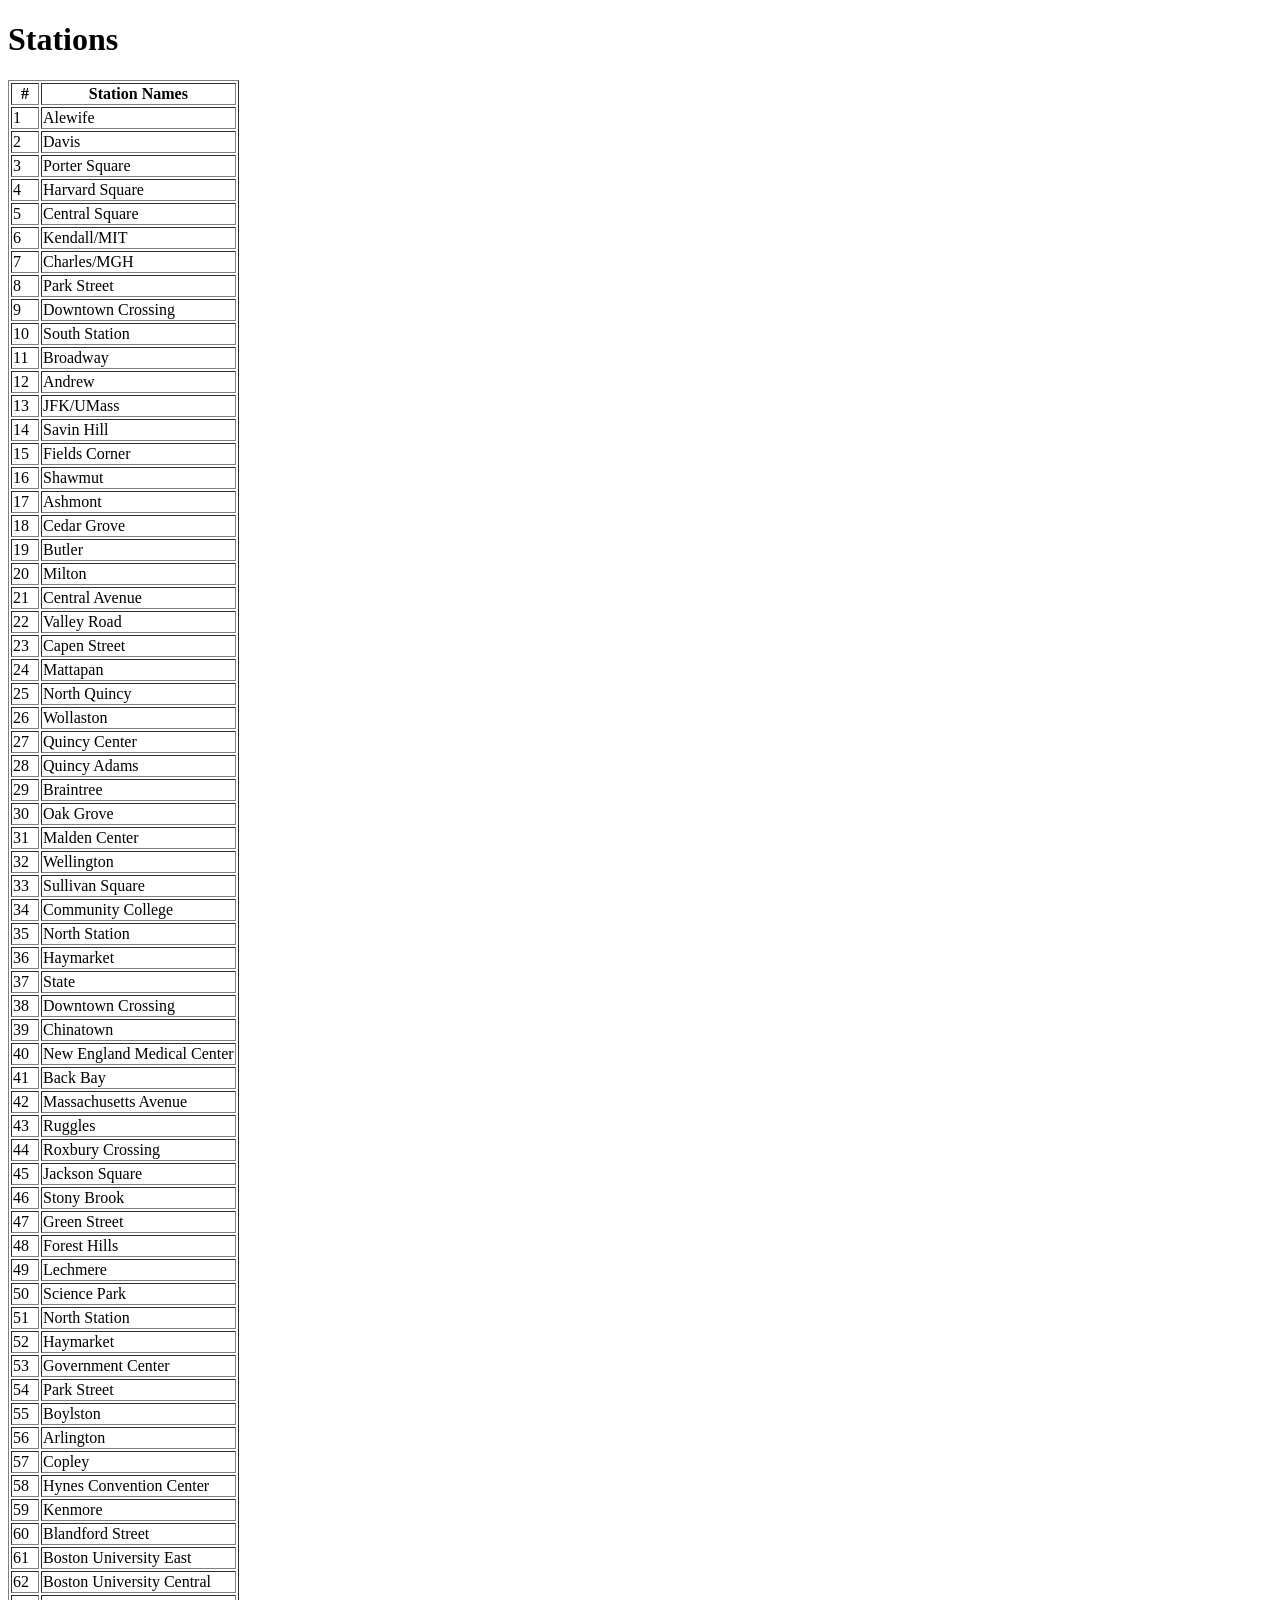
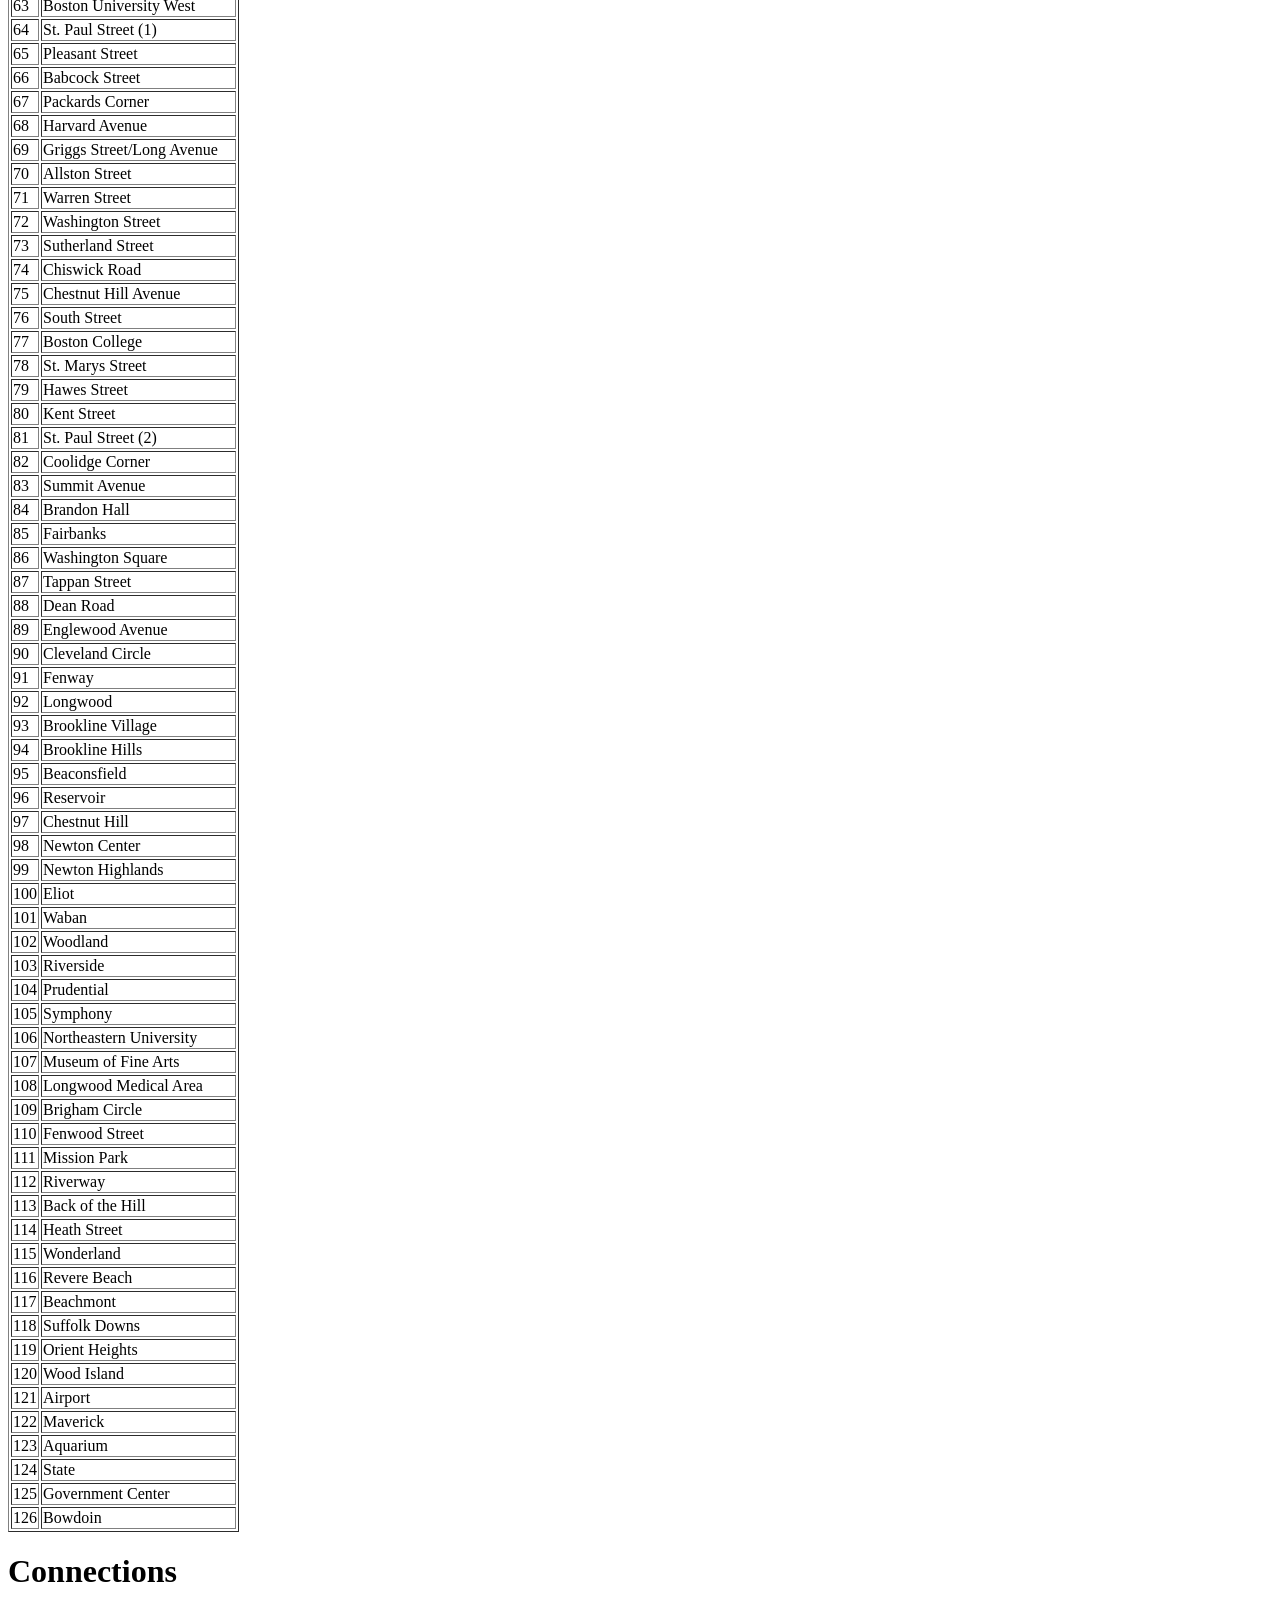
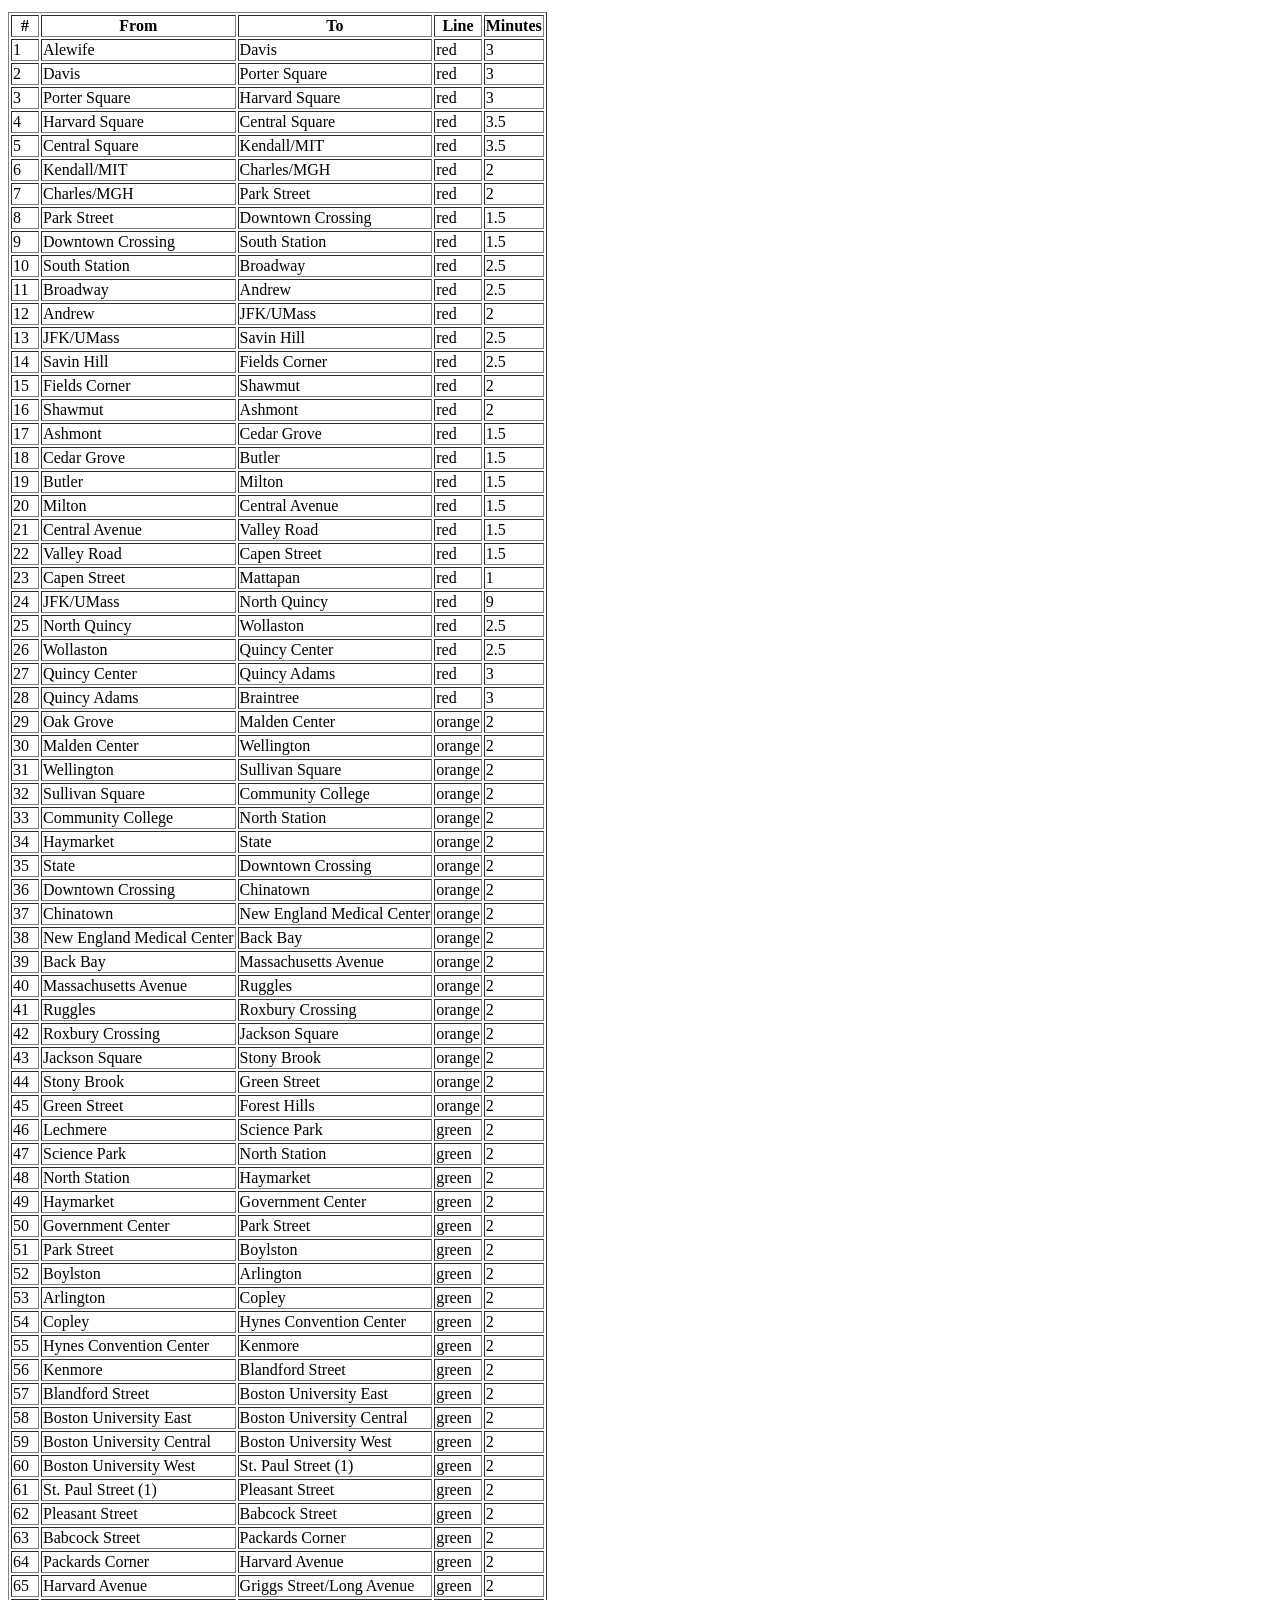
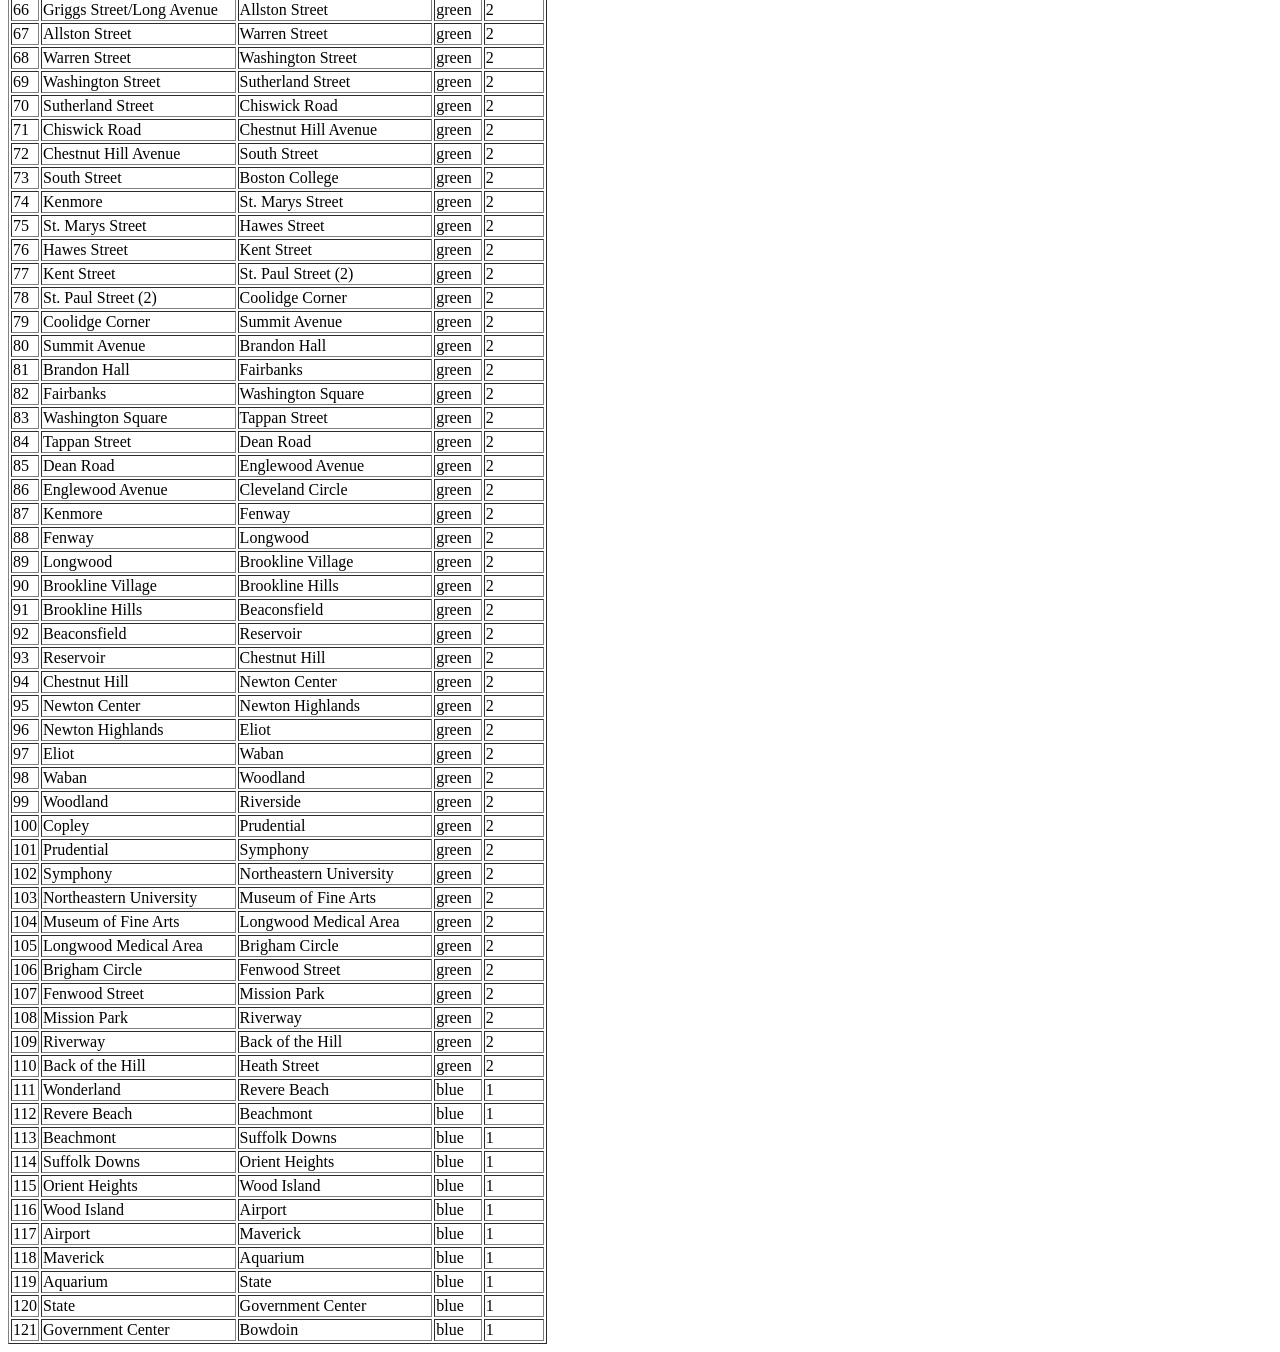
<file: HW4-code/TheTDataCollection/data.html>
<?xml version="1.0" ?>
<!DOCTYPE html PUBLIC "-//W3C//DTD XHTML 1.0 Transitional//EN]"
	"http://www.w3.org/TR/xhtml1/DTD/xhtml1-transitional.dtd">
<html xmlns="http://www.w3.org/1999/xhtml">
<head>
<title>MBTA data</title>
</head>
<body>
<h1>Stations</h1>
<table border="1">
	<thead>
		<tr>
			<th>#</th>
			<th>Station Names</th>
		</tr>
	</thead>
	<tbody>
		<tr>
			<td>1</td>
			<td>Alewife</td>
		</tr>
		<tr>
			<td>2</td>
			<td>Davis</td>
		</tr>
		<tr>
			<td>3</td>
			<td>Porter Square</td>
		</tr>
		<tr>
			<td>4</td>
			<td>Harvard Square</td>
		</tr>
		<tr>
			<td>5</td>
			<td>Central Square</td>
		</tr>
		<tr>
			<td>6</td>
			<td>Kendall/MIT</td>
		</tr>
		<tr>
			<td>7</td>
			<td>Charles/MGH</td>
		</tr>
		<tr>
			<td>8</td>
			<td>Park Street</td>
		</tr>
		<tr>
			<td>9</td>
			<td>Downtown Crossing</td>
		</tr>
		<tr>
			<td>10</td>
			<td>South Station</td>
		</tr>
		<tr>
			<td>11</td>
			<td>Broadway</td>
		</tr>
		<tr>
			<td>12</td>
			<td>Andrew</td>
		</tr>
		<tr>
			<td>13</td>
			<td>JFK/UMass</td>
		</tr>
		<tr>
			<td>14</td>
			<td>Savin Hill</td>
		</tr>
		<tr>
			<td>15</td>
			<td>Fields Corner</td>
		</tr>
		<tr>
			<td>16</td>
			<td>Shawmut</td>
		</tr>
		<tr>
			<td>17</td>
			<td>Ashmont</td>
		</tr>
		<tr>
			<td>18</td>
			<td>Cedar Grove</td>
		</tr>
		<tr>
			<td>19</td>
			<td>Butler</td>
		</tr>
		<tr>
			<td>20</td>
			<td>Milton</td>
		</tr>
		<tr>
			<td>21</td>
			<td>Central Avenue</td>
		</tr>
		<tr>
			<td>22</td>
			<td>Valley Road</td>
		</tr>
		<tr>
			<td>23</td>
			<td>Capen Street</td>
		</tr>
		<tr>
			<td>24</td>
			<td>Mattapan</td>
		</tr>
		<tr>
			<td>25</td>
			<td>North Quincy</td>
		</tr>
		<tr>
			<td>26</td>
			<td>Wollaston</td>
		</tr>
		<tr>
			<td>27</td>
			<td>Quincy Center</td>
		</tr>
		<tr>
			<td>28</td>
			<td>Quincy Adams</td>
		</tr>
		<tr>
			<td>29</td>
			<td>Braintree</td>
		</tr>
		<tr>
			<td>30</td>
			<td>Oak Grove</td>
		</tr>
		<tr>
			<td>31</td>
			<td>Malden Center</td>
		</tr>
		<tr>
			<td>32</td>
			<td>Wellington</td>
		</tr>
		<tr>
			<td>33</td>
			<td>Sullivan Square</td>
		</tr>
		<tr>
			<td>34</td>
			<td>Community College</td>
		</tr>
		<tr>
			<td>35</td>
			<td>North Station</td>
		</tr>
		<tr>
			<td>36</td>
			<td>Haymarket</td>
		</tr>
		<tr>
			<td>37</td>
			<td>State</td>
		</tr>
		<tr>
			<td>38</td>
			<td>Downtown Crossing</td>
		</tr>
		<tr>
			<td>39</td>
			<td>Chinatown</td>
		</tr>
		<tr>
			<td>40</td>
			<td>New England Medical Center</td>
		</tr>
		<tr>
			<td>41</td>
			<td>Back Bay</td>
		</tr>
		<tr>
			<td>42</td>
			<td>Massachusetts Avenue</td>
		</tr>
		<tr>
			<td>43</td>
			<td>Ruggles</td>
		</tr>
		<tr>
			<td>44</td>
			<td>Roxbury Crossing</td>
		</tr>
		<tr>
			<td>45</td>
			<td>Jackson Square</td>
		</tr>
		<tr>
			<td>46</td>
			<td>Stony Brook</td>
		</tr>
		<tr>
			<td>47</td>
			<td>Green Street</td>
		</tr>
		<tr>
			<td>48</td>
			<td>Forest Hills</td>
		</tr>
		<tr>
			<td>49</td>
			<td>Lechmere</td>
		</tr>
		<tr>
			<td>50</td>
			<td>Science Park</td>
		</tr>
		<tr>
			<td>51</td>
			<td>North Station</td>
		</tr>
		<tr>
			<td>52</td>
			<td>Haymarket</td>
		</tr>
		<tr>
			<td>53</td>
			<td>Government Center</td>
		</tr>
		<tr>
			<td>54</td>
			<td>Park Street</td>
		</tr>
		<tr>
			<td>55</td>
			<td>Boylston</td>
		</tr>
		<tr>
			<td>56</td>
			<td>Arlington</td>
		</tr>
		<tr>
			<td>57</td>
			<td>Copley</td>
		</tr>
		<tr>
			<td>58</td>
			<td>Hynes Convention Center</td>
		</tr>
		<tr>
			<td>59</td>
			<td>Kenmore</td>
		</tr>
		<tr>
			<td>60</td>
			<td>Blandford Street</td>
		</tr>
		<tr>
			<td>61</td>
			<td>Boston University East</td>
		</tr>
		<tr>
			<td>62</td>
			<td>Boston University Central</td>
		</tr>
		<tr>
			<td>63</td>
			<td>Boston University West</td>
		</tr>
		<tr>
			<td>64</td>
			<td>St. Paul Street (1)</td>
		</tr>
		<tr>
			<td>65</td>
			<td>Pleasant Street</td>
		</tr>
		<tr>
			<td>66</td>
			<td>Babcock Street</td>
		</tr>
		<tr>
			<td>67</td>
			<td>Packards Corner</td>
		</tr>
		<tr>
			<td>68</td>
			<td>Harvard Avenue</td>
		</tr>
		<tr>
			<td>69</td>
			<td>Griggs Street/Long Avenue</td>
		</tr>
		<tr>
			<td>70</td>
			<td>Allston Street</td>
		</tr>
		<tr>
			<td>71</td>
			<td>Warren Street</td>
		</tr>
		<tr>
			<td>72</td>
			<td>Washington Street</td>
		</tr>
		<tr>
			<td>73</td>
			<td>Sutherland Street</td>
		</tr>
		<tr>
			<td>74</td>
			<td>Chiswick Road</td>
		</tr>
		<tr>
			<td>75</td>
			<td>Chestnut Hill Avenue</td>
		</tr>
		<tr>
			<td>76</td>
			<td>South Street</td>
		</tr>
		<tr>
			<td>77</td>
			<td>Boston College</td>
		</tr>
		<tr>
			<td>78</td>
			<td>St. Marys Street</td>
		</tr>
		<tr>
			<td>79</td>
			<td>Hawes Street</td>
		</tr>
		<tr>
			<td>80</td>
			<td>Kent Street</td>
		</tr>
		<tr>
			<td>81</td>
			<td>St. Paul Street (2)</td>
		</tr>
		<tr>
			<td>82</td>
			<td>Coolidge Corner</td>
		</tr>
		<tr>
			<td>83</td>
			<td>Summit Avenue</td>
		</tr>
		<tr>
			<td>84</td>
			<td>Brandon Hall</td>
		</tr>
		<tr>
			<td>85</td>
			<td>Fairbanks</td>
		</tr>
		<tr>
			<td>86</td>
			<td>Washington Square</td>
		</tr>
		<tr>
			<td>87</td>
			<td>Tappan Street</td>
		</tr>
		<tr>
			<td>88</td>
			<td>Dean Road</td>
		</tr>
		<tr>
			<td>89</td>
			<td>Englewood Avenue</td>
		</tr>
		<tr>
			<td>90</td>
			<td>Cleveland Circle</td>
		</tr>
		<tr>
			<td>91</td>
			<td>Fenway</td>
		</tr>
		<tr>
			<td>92</td>
			<td>Longwood</td>
		</tr>
		<tr>
			<td>93</td>
			<td>Brookline Village</td>
		</tr>
		<tr>
			<td>94</td>
			<td>Brookline Hills</td>
		</tr>
		<tr>
			<td>95</td>
			<td>Beaconsfield</td>
		</tr>
		<tr>
			<td>96</td>
			<td>Reservoir</td>
		</tr>
		<tr>
			<td>97</td>
			<td>Chestnut Hill</td>
		</tr>
		<tr>
			<td>98</td>
			<td>Newton Center</td>
		</tr>
		<tr>
			<td>99</td>
			<td>Newton Highlands</td>
		</tr>
		<tr>
			<td>100</td>
			<td>Eliot</td>
		</tr>
		<tr>
			<td>101</td>
			<td>Waban</td>
		</tr>
		<tr>
			<td>102</td>
			<td>Woodland</td>
		</tr>
		<tr>
			<td>103</td>
			<td>Riverside</td>
		</tr>
		<tr>
			<td>104</td>
			<td>Prudential</td>
		</tr>
		<tr>
			<td>105</td>
			<td>Symphony</td>
		</tr>
		<tr>
			<td>106</td>
			<td>Northeastern University</td>
		</tr>
		<tr>
			<td>107</td>
			<td>Museum of Fine Arts</td>
		</tr>
		<tr>
			<td>108</td>
			<td>Longwood Medical Area</td>
		</tr>
		<tr>
			<td>109</td>
			<td>Brigham Circle</td>
		</tr>
		<tr>
			<td>110</td>
			<td>Fenwood Street</td>
		</tr>
		<tr>
			<td>111</td>
			<td>Mission Park</td>
		</tr>
		<tr>
			<td>112</td>
			<td>Riverway</td>
		</tr>
		<tr>
			<td>113</td>
			<td>Back of the Hill</td>
		</tr>
		<tr>
			<td>114</td>
			<td>Heath Street</td>
		</tr>
		<tr>
			<td>115</td>
			<td>Wonderland</td>
		</tr>
		<tr>
			<td>116</td>
			<td>Revere Beach</td>
		</tr>
		<tr>
			<td>117</td>
			<td>Beachmont</td>
		</tr>
		<tr>
			<td>118</td>
			<td>Suffolk Downs</td>
		</tr>
		<tr>
			<td>119</td>
			<td>Orient Heights</td>
		</tr>
		<tr>
			<td>120</td>
			<td>Wood Island</td>
		</tr>
		<tr>
			<td>121</td>
			<td>Airport</td>
		</tr>
		<tr>
			<td>122</td>
			<td>Maverick</td>
		</tr>
		<tr>
			<td>123</td>
			<td>Aquarium</td>
		</tr>
		<tr>
			<td>124</td>
			<td>State</td>
		</tr>
		<tr>
			<td>125</td>
			<td>Government Center</td>
		</tr>
		<tr>
			<td>126</td>
			<td>Bowdoin</td>
		</tr>
	</tbody>
</table>
<h1>Connections</h1>
<table border="1">
	<thead>
		<tr>
			<th>#</th>
			<th>From</th>
			<th>To</th>
			<th>Line</th>
			<th>Minutes</th>
		</tr>
	</thead>
	<tbody>
		<tr>
			<td>1</td>
			<td>Alewife</td>
			<td>Davis</td>
			<td>red</td>
			<td>3</td>
		</tr>
		<tr>
			<td>2</td>
			<td>Davis</td>
			<td>Porter Square</td>
			<td>red</td>
			<td>3</td>
		</tr>
		<tr>
			<td>3</td>
			<td>Porter Square</td>
			<td>Harvard Square</td>
			<td>red</td>
			<td>3</td>
		</tr>
		<tr>
			<td>4</td>
			<td>Harvard Square</td>
			<td>Central Square</td>
			<td>red</td>
			<td>3.5</td>
		</tr>
		<tr>
			<td>5</td>
			<td>Central Square</td>
			<td>Kendall/MIT</td>
			<td>red</td>
			<td>3.5</td>
		</tr>
		<tr>
			<td>6</td>
			<td>Kendall/MIT</td>
			<td>Charles/MGH</td>
			<td>red</td>
			<td>2</td>
		</tr>
		<tr>
			<td>7</td>
			<td>Charles/MGH</td>
			<td>Park Street</td>
			<td>red</td>
			<td>2</td>
		</tr>
		<tr>
			<td>8</td>
			<td>Park Street</td>
			<td>Downtown Crossing</td>
			<td>red</td>
			<td>1.5</td>
		</tr>
		<tr>
			<td>9</td>
			<td>Downtown Crossing</td>
			<td>South Station</td>
			<td>red</td>
			<td>1.5</td>
		</tr>
		<tr>
			<td>10</td>
			<td>South Station</td>
			<td>Broadway</td>
			<td>red</td>
			<td>2.5</td>
		</tr>
		<tr>
			<td>11</td>
			<td>Broadway</td>
			<td>Andrew</td>
			<td>red</td>
			<td>2.5</td>
		</tr>
		<tr>
			<td>12</td>
			<td>Andrew</td>
			<td>JFK/UMass</td>
			<td>red</td>
			<td>2</td>
		</tr>
		<tr>
			<td>13</td>
			<td>JFK/UMass</td>
			<td>Savin Hill</td>
			<td>red</td>
			<td>2.5</td>
		</tr>
		<tr>
			<td>14</td>
			<td>Savin Hill</td>
			<td>Fields Corner</td>
			<td>red</td>
			<td>2.5</td>
		</tr>
		<tr>
			<td>15</td>
			<td>Fields Corner</td>
			<td>Shawmut</td>
			<td>red</td>
			<td>2</td>
		</tr>
		<tr>
			<td>16</td>
			<td>Shawmut</td>
			<td>Ashmont</td>
			<td>red</td>
			<td>2</td>
		</tr>
		<tr>
			<td>17</td>
			<td>Ashmont</td>
			<td>Cedar Grove</td>
			<td>red</td>
			<td>1.5</td>
		</tr>
		<tr>
			<td>18</td>
			<td>Cedar Grove</td>
			<td>Butler</td>
			<td>red</td>
			<td>1.5</td>
		</tr>
		<tr>
			<td>19</td>
			<td>Butler</td>
			<td>Milton</td>
			<td>red</td>
			<td>1.5</td>
		</tr>
		<tr>
			<td>20</td>
			<td>Milton</td>
			<td>Central Avenue</td>
			<td>red</td>
			<td>1.5</td>
		</tr>
		<tr>
			<td>21</td>
			<td>Central Avenue</td>
			<td>Valley Road</td>
			<td>red</td>
			<td>1.5</td>
		</tr>
		<tr>
			<td>22</td>
			<td>Valley Road</td>
			<td>Capen Street</td>
			<td>red</td>
			<td>1.5</td>
		</tr>
		<tr>
			<td>23</td>
			<td>Capen Street</td>
			<td>Mattapan</td>
			<td>red</td>
			<td>1</td>
		</tr>
		<tr>
			<td>24</td>
			<td>JFK/UMass</td>
			<td>North Quincy</td>
			<td>red</td>
			<td>9</td>
		</tr>
		<tr>
			<td>25</td>
			<td>North Quincy</td>
			<td>Wollaston</td>
			<td>red</td>
			<td>2.5</td>
		</tr>
		<tr>
			<td>26</td>
			<td>Wollaston</td>
			<td>Quincy Center</td>
			<td>red</td>
			<td>2.5</td>
		</tr>
		<tr>
			<td>27</td>
			<td>Quincy Center</td>
			<td>Quincy Adams</td>
			<td>red</td>
			<td>3</td>
		</tr>
		<tr>
			<td>28</td>
			<td>Quincy Adams</td>
			<td>Braintree</td>
			<td>red</td>
			<td>3</td>
		</tr>
		<tr>
			<td>29</td>
			<td>Oak Grove</td>
			<td>Malden Center</td>
			<td>orange</td>
			<td>2</td>
		</tr>
		<tr>
			<td>30</td>
			<td>Malden Center</td>
			<td>Wellington</td>
			<td>orange</td>
			<td>2</td>
		</tr>
		<tr>
			<td>31</td>
			<td>Wellington</td>
			<td>Sullivan Square</td>
			<td>orange</td>
			<td>2</td>
		</tr>
		<tr>
			<td>32</td>
			<td>Sullivan Square</td>
			<td>Community College</td>
			<td>orange</td>
			<td>2</td>
		</tr>
		<tr>
			<td>33</td>
			<td>Community College</td>
			<td>North Station</td>
			<td>orange</td>
			<td>2</td>
		</tr>
		<tr>
			<td>34</td>
			<td>Haymarket</td>
			<td>State</td>
			<td>orange</td>
			<td>2</td>
		</tr>
		<tr>
			<td>35</td>
			<td>State</td>
			<td>Downtown Crossing</td>
			<td>orange</td>
			<td>2</td>
		</tr>
		<tr>
			<td>36</td>
			<td>Downtown Crossing</td>
			<td>Chinatown</td>
			<td>orange</td>
			<td>2</td>
		</tr>
		<tr>
			<td>37</td>
			<td>Chinatown</td>
			<td>New England Medical Center</td>
			<td>orange</td>
			<td>2</td>
		</tr>
		<tr>
			<td>38</td>
			<td>New England Medical Center</td>
			<td>Back Bay</td>
			<td>orange</td>
			<td>2</td>
		</tr>
		<tr>
			<td>39</td>
			<td>Back Bay</td>
			<td>Massachusetts Avenue</td>
			<td>orange</td>
			<td>2</td>
		</tr>
		<tr>
			<td>40</td>
			<td>Massachusetts Avenue</td>
			<td>Ruggles</td>
			<td>orange</td>
			<td>2</td>
		</tr>
		<tr>
			<td>41</td>
			<td>Ruggles</td>
			<td>Roxbury Crossing</td>
			<td>orange</td>
			<td>2</td>
		</tr>
		<tr>
			<td>42</td>
			<td>Roxbury Crossing</td>
			<td>Jackson Square</td>
			<td>orange</td>
			<td>2</td>
		</tr>
		<tr>
			<td>43</td>
			<td>Jackson Square</td>
			<td>Stony Brook</td>
			<td>orange</td>
			<td>2</td>
		</tr>
		<tr>
			<td>44</td>
			<td>Stony Brook</td>
			<td>Green Street</td>
			<td>orange</td>
			<td>2</td>
		</tr>
		<tr>
			<td>45</td>
			<td>Green Street</td>
			<td>Forest Hills</td>
			<td>orange</td>
			<td>2</td>
		</tr>
		<tr>
			<td>46</td>
			<td>Lechmere</td>
			<td>Science Park</td>
			<td>green</td>
			<td>2</td>
		</tr>
		<tr>
			<td>47</td>
			<td>Science Park</td>
			<td>North Station</td>
			<td>green</td>
			<td>2</td>
		</tr>
		<tr>
			<td>48</td>
			<td>North Station</td>
			<td>Haymarket</td>
			<td>green</td>
			<td>2</td>
		</tr>
		<tr>
			<td>49</td>
			<td>Haymarket</td>
			<td>Government Center</td>
			<td>green</td>
			<td>2</td>
		</tr>
		<tr>
			<td>50</td>
			<td>Government Center</td>
			<td>Park Street</td>
			<td>green</td>
			<td>2</td>
		</tr>
		<tr>
			<td>51</td>
			<td>Park Street</td>
			<td>Boylston</td>
			<td>green</td>
			<td>2</td>
		</tr>
		<tr>
			<td>52</td>
			<td>Boylston</td>
			<td>Arlington</td>
			<td>green</td>
			<td>2</td>
		</tr>
		<tr>
			<td>53</td>
			<td>Arlington</td>
			<td>Copley</td>
			<td>green</td>
			<td>2</td>
		</tr>
		<tr>
			<td>54</td>
			<td>Copley</td>
			<td>Hynes Convention Center</td>
			<td>green</td>
			<td>2</td>
		</tr>
		<tr>
			<td>55</td>
			<td>Hynes Convention Center</td>
			<td>Kenmore</td>
			<td>green</td>
			<td>2</td>
		</tr>
		<tr>
			<td>56</td>
			<td>Kenmore</td>
			<td>Blandford Street</td>
			<td>green</td>
			<td>2</td>
		</tr>
		<tr>
			<td>57</td>
			<td>Blandford Street</td>
			<td>Boston University East</td>
			<td>green</td>
			<td>2</td>
		</tr>
		<tr>
			<td>58</td>
			<td>Boston University East</td>
			<td>Boston University Central</td>
			<td>green</td>
			<td>2</td>
		</tr>
		<tr>
			<td>59</td>
			<td>Boston University Central</td>
			<td>Boston University West</td>
			<td>green</td>
			<td>2</td>
		</tr>
		<tr>
			<td>60</td>
			<td>Boston University West</td>
			<td>St. Paul Street (1)</td>
			<td>green</td>
			<td>2</td>
		</tr>
		<tr>
			<td>61</td>
			<td>St. Paul Street (1)</td>
			<td>Pleasant Street</td>
			<td>green</td>
			<td>2</td>
		</tr>
		<tr>
			<td>62</td>
			<td>Pleasant Street</td>
			<td>Babcock Street</td>
			<td>green</td>
			<td>2</td>
		</tr>
		<tr>
			<td>63</td>
			<td>Babcock Street</td>
			<td>Packards Corner</td>
			<td>green</td>
			<td>2</td>
		</tr>
		<tr>
			<td>64</td>
			<td>Packards Corner</td>
			<td>Harvard Avenue</td>
			<td>green</td>
			<td>2</td>
		</tr>
		<tr>
			<td>65</td>
			<td>Harvard Avenue</td>
			<td>Griggs Street/Long Avenue</td>
			<td>green</td>
			<td>2</td>
		</tr>
		<tr>
			<td>66</td>
			<td>Griggs Street/Long Avenue</td>
			<td>Allston Street</td>
			<td>green</td>
			<td>2</td>
		</tr>
		<tr>
			<td>67</td>
			<td>Allston Street</td>
			<td>Warren Street</td>
			<td>green</td>
			<td>2</td>
		</tr>
		<tr>
			<td>68</td>
			<td>Warren Street</td>
			<td>Washington Street</td>
			<td>green</td>
			<td>2</td>
		</tr>
		<tr>
			<td>69</td>
			<td>Washington Street</td>
			<td>Sutherland Street</td>
			<td>green</td>
			<td>2</td>
		</tr>
		<tr>
			<td>70</td>
			<td>Sutherland Street</td>
			<td>Chiswick Road</td>
			<td>green</td>
			<td>2</td>
		</tr>
		<tr>
			<td>71</td>
			<td>Chiswick Road</td>
			<td>Chestnut Hill Avenue</td>
			<td>green</td>
			<td>2</td>
		</tr>
		<tr>
			<td>72</td>
			<td>Chestnut Hill Avenue</td>
			<td>South Street</td>
			<td>green</td>
			<td>2</td>
		</tr>
		<tr>
			<td>73</td>
			<td>South Street</td>
			<td>Boston College</td>
			<td>green</td>
			<td>2</td>
		</tr>
		<tr>
			<td>74</td>
			<td>Kenmore</td>
			<td>St. Marys Street</td>
			<td>green</td>
			<td>2</td>
		</tr>
		<tr>
			<td>75</td>
			<td>St. Marys Street</td>
			<td>Hawes Street</td>
			<td>green</td>
			<td>2</td>
		</tr>
		<tr>
			<td>76</td>
			<td>Hawes Street</td>
			<td>Kent Street</td>
			<td>green</td>
			<td>2</td>
		</tr>
		<tr>
			<td>77</td>
			<td>Kent Street</td>
			<td>St. Paul Street (2)</td>
			<td>green</td>
			<td>2</td>
		</tr>
		<tr>
			<td>78</td>
			<td>St. Paul Street (2)</td>
			<td>Coolidge Corner</td>
			<td>green</td>
			<td>2</td>
		</tr>
		<tr>
			<td>79</td>
			<td>Coolidge Corner</td>
			<td>Summit Avenue</td>
			<td>green</td>
			<td>2</td>
		</tr>
		<tr>
			<td>80</td>
			<td>Summit Avenue</td>
			<td>Brandon Hall</td>
			<td>green</td>
			<td>2</td>
		</tr>
		<tr>
			<td>81</td>
			<td>Brandon Hall</td>
			<td>Fairbanks</td>
			<td>green</td>
			<td>2</td>
		</tr>
		<tr>
			<td>82</td>
			<td>Fairbanks</td>
			<td>Washington Square</td>
			<td>green</td>
			<td>2</td>
		</tr>
		<tr>
			<td>83</td>
			<td>Washington Square</td>
			<td>Tappan Street</td>
			<td>green</td>
			<td>2</td>
		</tr>
		<tr>
			<td>84</td>
			<td>Tappan Street</td>
			<td>Dean Road</td>
			<td>green</td>
			<td>2</td>
		</tr>
		<tr>
			<td>85</td>
			<td>Dean Road</td>
			<td>Englewood Avenue</td>
			<td>green</td>
			<td>2</td>
		</tr>
		<tr>
			<td>86</td>
			<td>Englewood Avenue</td>
			<td>Cleveland Circle</td>
			<td>green</td>
			<td>2</td>
		</tr>
		<tr>
			<td>87</td>
			<td>Kenmore</td>
			<td>Fenway</td>
			<td>green</td>
			<td>2</td>
		</tr>
		<tr>
			<td>88</td>
			<td>Fenway</td>
			<td>Longwood</td>
			<td>green</td>
			<td>2</td>
		</tr>
		<tr>
			<td>89</td>
			<td>Longwood</td>
			<td>Brookline Village</td>
			<td>green</td>
			<td>2</td>
		</tr>
		<tr>
			<td>90</td>
			<td>Brookline Village</td>
			<td>Brookline Hills</td>
			<td>green</td>
			<td>2</td>
		</tr>
		<tr>
			<td>91</td>
			<td>Brookline Hills</td>
			<td>Beaconsfield</td>
			<td>green</td>
			<td>2</td>
		</tr>
		<tr>
			<td>92</td>
			<td>Beaconsfield</td>
			<td>Reservoir</td>
			<td>green</td>
			<td>2</td>
		</tr>
		<tr>
			<td>93</td>
			<td>Reservoir</td>
			<td>Chestnut Hill</td>
			<td>green</td>
			<td>2</td>
		</tr>
		<tr>
			<td>94</td>
			<td>Chestnut Hill</td>
			<td>Newton Center</td>
			<td>green</td>
			<td>2</td>
		</tr>
		<tr>
			<td>95</td>
			<td>Newton Center</td>
			<td>Newton Highlands</td>
			<td>green</td>
			<td>2</td>
		</tr>
		<tr>
			<td>96</td>
			<td>Newton Highlands</td>
			<td>Eliot</td>
			<td>green</td>
			<td>2</td>
		</tr>
		<tr>
			<td>97</td>
			<td>Eliot</td>
			<td>Waban</td>
			<td>green</td>
			<td>2</td>
		</tr>
		<tr>
			<td>98</td>
			<td>Waban</td>
			<td>Woodland</td>
			<td>green</td>
			<td>2</td>
		</tr>
		<tr>
			<td>99</td>
			<td>Woodland</td>
			<td>Riverside</td>
			<td>green</td>
			<td>2</td>
		</tr>
		<tr>
			<td>100</td>
			<td>Copley</td>
			<td>Prudential</td>
			<td>green</td>
			<td>2</td>
		</tr>
		<tr>
			<td>101</td>
			<td>Prudential</td>
			<td>Symphony</td>
			<td>green</td>
			<td>2</td>
		</tr>
		<tr>
			<td>102</td>
			<td>Symphony</td>
			<td>Northeastern University</td>
			<td>green</td>
			<td>2</td>
		</tr>
		<tr>
			<td>103</td>
			<td>Northeastern University</td>
			<td>Museum of Fine Arts</td>
			<td>green</td>
			<td>2</td>
		</tr>
		<tr>
			<td>104</td>
			<td>Museum of Fine Arts</td>
			<td>Longwood Medical Area</td>
			<td>green</td>
			<td>2</td>
		</tr>
		<tr>
			<td>105</td>
			<td>Longwood Medical Area</td>
			<td>Brigham Circle</td>
			<td>green</td>
			<td>2</td>
		</tr>
		<tr>
			<td>106</td>
			<td>Brigham Circle</td>
			<td>Fenwood Street</td>
			<td>green</td>
			<td>2</td>
		</tr>
		<tr>
			<td>107</td>
			<td>Fenwood Street</td>
			<td>Mission Park</td>
			<td>green</td>
			<td>2</td>
		</tr>
		<tr>
			<td>108</td>
			<td>Mission Park</td>
			<td>Riverway</td>
			<td>green</td>
			<td>2</td>
		</tr>
		<tr>
			<td>109</td>
			<td>Riverway</td>
			<td>Back of the Hill</td>
			<td>green</td>
			<td>2</td>
		</tr>
		<tr>
			<td>110</td>
			<td>Back of the Hill</td>
			<td>Heath Street</td>
			<td>green</td>
			<td>2</td>
		</tr>
		<tr>
			<td>111</td>
			<td>Wonderland</td>
			<td>Revere Beach</td>
			<td>blue</td>
			<td>1</td>
		</tr>
		<tr>
			<td>112</td>
			<td>Revere Beach</td>
			<td>Beachmont</td>
			<td>blue</td>
			<td>1</td>
		</tr>
		<tr>
			<td>113</td>
			<td>Beachmont</td>
			<td>Suffolk Downs</td>
			<td>blue</td>
			<td>1</td>
		</tr>
		<tr>
			<td>114</td>
			<td>Suffolk Downs</td>
			<td>Orient Heights</td>
			<td>blue</td>
			<td>1</td>
		</tr>
		<tr>
			<td>115</td>
			<td>Orient Heights</td>
			<td>Wood Island</td>
			<td>blue</td>
			<td>1</td>
		</tr>
		<tr>
			<td>116</td>
			<td>Wood Island</td>
			<td>Airport</td>
			<td>blue</td>
			<td>1</td>
		</tr>
		<tr>
			<td>117</td>
			<td>Airport</td>
			<td>Maverick</td>
			<td>blue</td>
			<td>1</td>
		</tr>
		<tr>
			<td>118</td>
			<td>Maverick</td>
			<td>Aquarium</td>
			<td>blue</td>
			<td>1</td>
		</tr>
		<tr>
			<td>119</td>
			<td>Aquarium</td>
			<td>State</td>
			<td>blue</td>
			<td>1</td>
		</tr>
		<tr>
			<td>120</td>
			<td>State</td>
			<td>Government Center</td>
			<td>blue</td>
			<td>1</td>
		</tr>
		<tr>
			<td>121</td>
			<td>Government Center</td>
			<td>Bowdoin</td>
			<td>blue</td>
			<td>1</td>
		</tr>
	</tbody>
</table>
</body>
</html>
</file>
